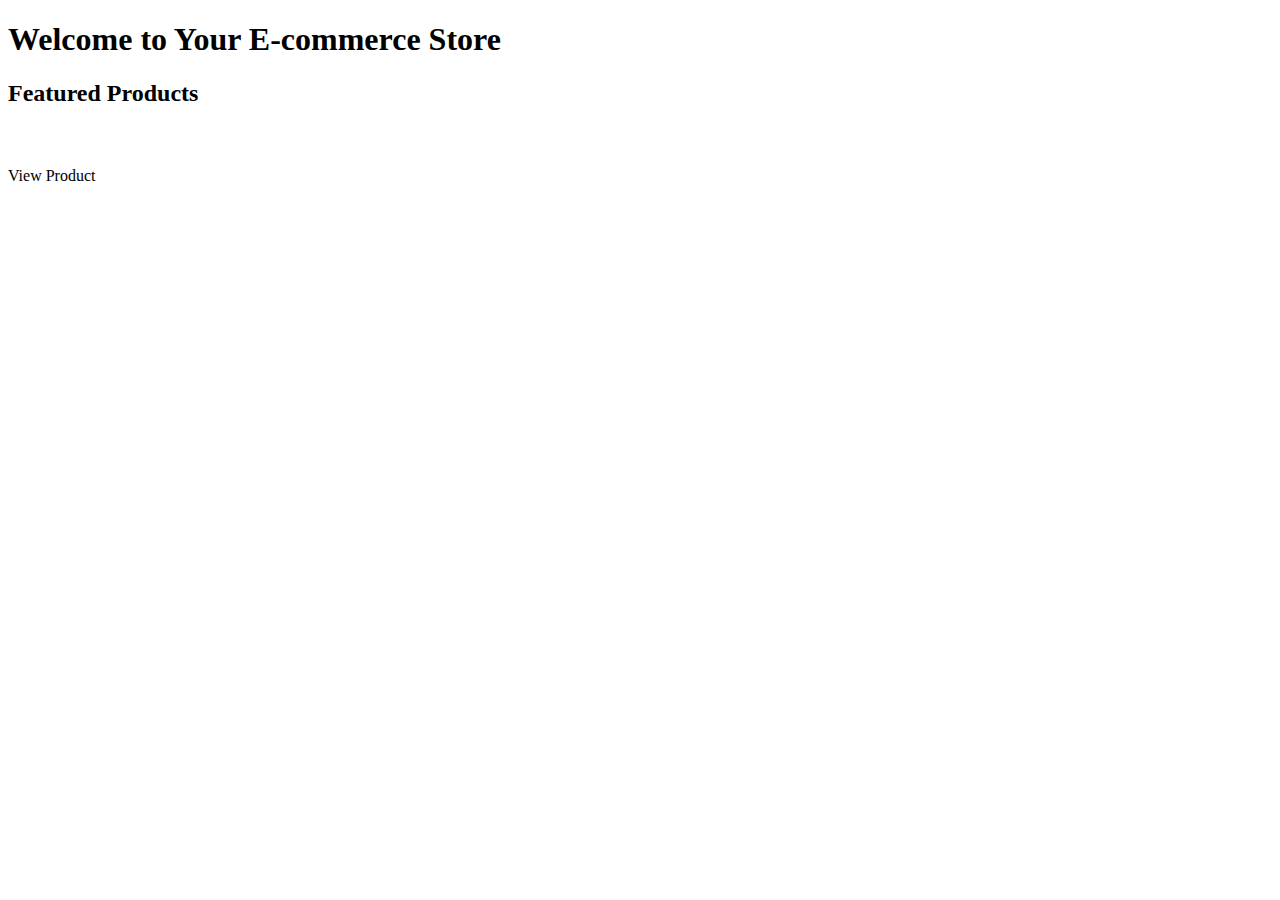
<file: rapid-web/src/main/resources/templates/index.html>
<!DOCTYPE html>
<html lang="en" xmlns:th="http://www.thymeleaf.org">
<head>
    <meta charset="UTF-8">
    <meta name="viewport" content="width=device-width, initial-scale=1.0">
    <title>Home - Your E-commerce Store</title>
</head>
<body>
<div th:replace="~{header :: headerfrag}"></div>

<main class="container mt-4">
    <h1 class="mb-4">Welcome to Your E-commerce Store</h1>
    <section class="featured-products">
        <h2 class="mb-3">Featured Products</h2>
        <div class="row">
            <!-- Loop through featured products -->
            <div th:each="product : ${featuredProducts}" class="col-md-4 mb-4">
                <div class="card">
                    <img th:src="${product.imageUrl}" class="card-img-top" th:alt="${product.name}">
                    <div class="card-body">
                        <h5 class="card-title" th:text="${product.name}"></h5>
                        <p class="card-text" th:text="${'$' + product.price}"></p>
                        <a th:href="@{'/product/' + ${product.id}}" class="btn btn-primary">View Product</a>
                    </div>
                </div>
            </div>
        </div>
    </section>
</main>

<div th:replace="fragments/footer :: footer"></div>
</body>
</html>
</file>
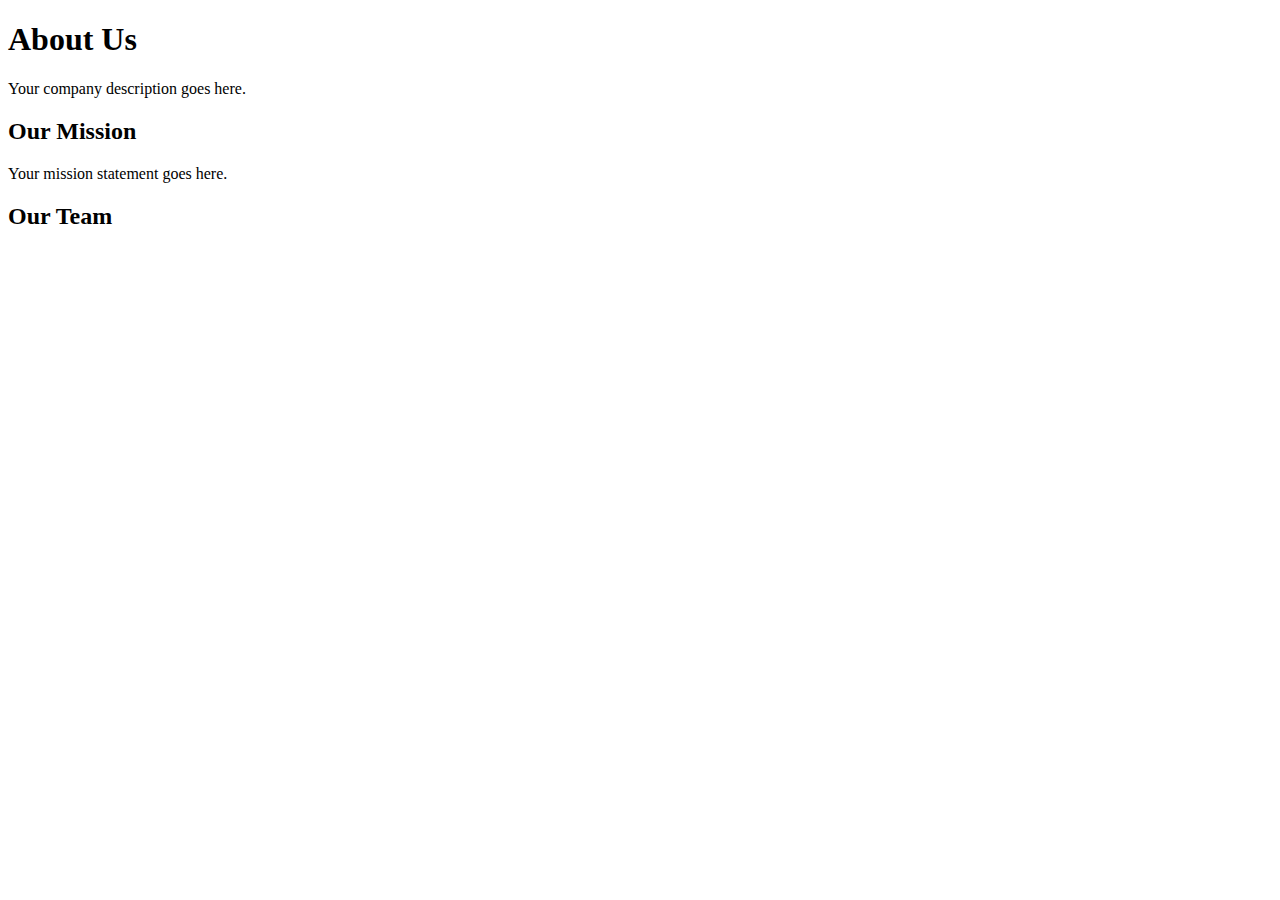
<file: rapid-web/src/main/resources/templates/about.html>
<!DOCTYPE html>
<html lang="en" xmlns:th="http://www.thymeleaf.org">
<head>
    <meta charset="UTF-8">
    <meta name="viewport" content="width=device-width, initial-scale=1.0">
    <title>About Us - Your E-commerce Store</title>
</head>
<body>
<div th:replace="fragments/header :: header"></div>

<main class="container mt-4">
    <h1 class="mb-4">About Us</h1>
    <section class="about-content">
        <p class="lead">Your company description goes here.</p>
        <h2 class="mt-4">Our Mission</h2>
        <p>Your mission statement goes here.</p>
        <h2 class="mt-4">Our Team</h2>
        <div class="row">
            <!-- Loop through team members -->
            <div th:each="member : ${teamMembers}" class="col-md-4 mb-4">
                <div class="card">
                    <img th:src="${member.imageUrl}" class="card-img-top" th:alt="${member.name}">
                    <div class="card-body">
                        <h5 class="card-title" th:text="${member.name}"></h5>
                        <p class="card-text" th:text="${member.position}"></p>
                    </div>
                </div>
            </div>
        </div>
    </section>
</main>

<div th:replace="fragments/footer :: footer"></div>
</body>
</html>
</file>
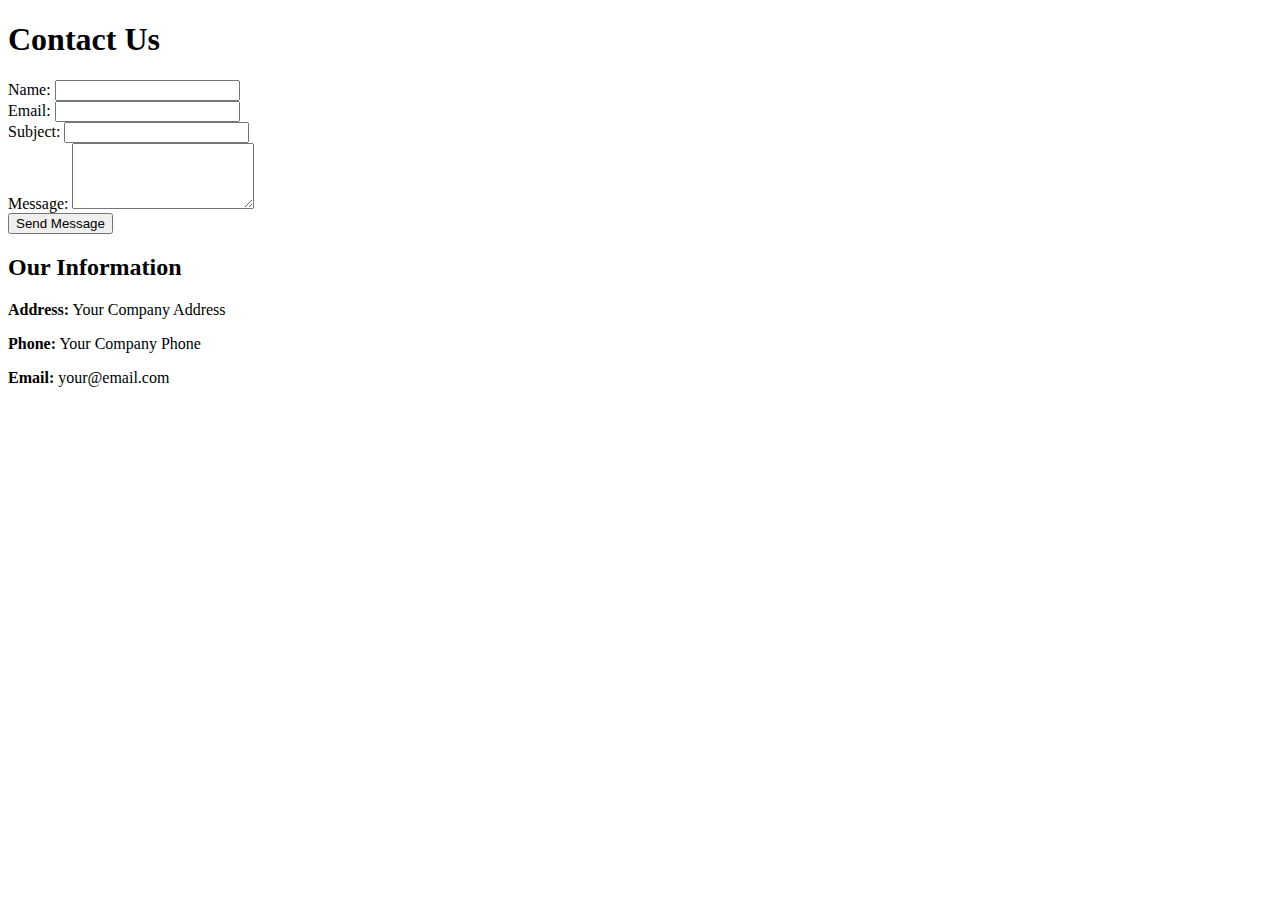
<file: rapid-web/src/main/resources/templates/contact.html>
<!DOCTYPE html>
<html lang="en" xmlns:th="http://www.thymeleaf.org">
<head>
    <meta charset="UTF-8">
    <meta name="viewport" content="width=device-width, initial-scale=1.0">
    <title>Contact Us - Your E-commerce Store</title>
</head>
<body>
<div th:replace="fragments/header :: header"></div>

<main class="container mt-4">
    <h1 class="mb-4">Contact Us</h1>
    <div class="row">
        <section class="col-md-6 contact-form">
            <form th:action="@{/contact}" method="post" th:object="${contactForm}">
                <div class="mb-3">
                    <label for="name" class="form-label">Name:</label>
                    <input type="text" class="form-control" id="name" th:field="*{name}" required>
                </div>
                <div class="mb-3">
                    <label for="email" class="form-label">Email:</label>
                    <input type="email" class="form-control" id="email" th:field="*{email}" required>
                </div>
                <div class="mb-3">
                    <label for="subject" class="form-label">Subject:</label>
                    <input type="text" class="form-control" id="subject" th:field="*{subject}" required>
                </div>
                <div class="mb-3">
                    <label for="message" class="form-label">Message:</label>
                    <textarea class="form-control" id="message" th:field="*{message}" rows="4" required></textarea>
                </div>
                <button type="submit" class="btn btn-primary">Send Message</button>
            </form>
        </section>
        <section class="col-md-6 contact-info">
            <h2>Our Information</h2>
            <p><strong>Address:</strong> Your Company Address</p>
            <p><strong>Phone:</strong> Your Company Phone</p>
            <p><strong>Email:</strong> your@email.com</p>
        </section>
    </div>
</main>

<div th:replace="fragments/footer :: footer"></div>
</body>
</html>
</file>
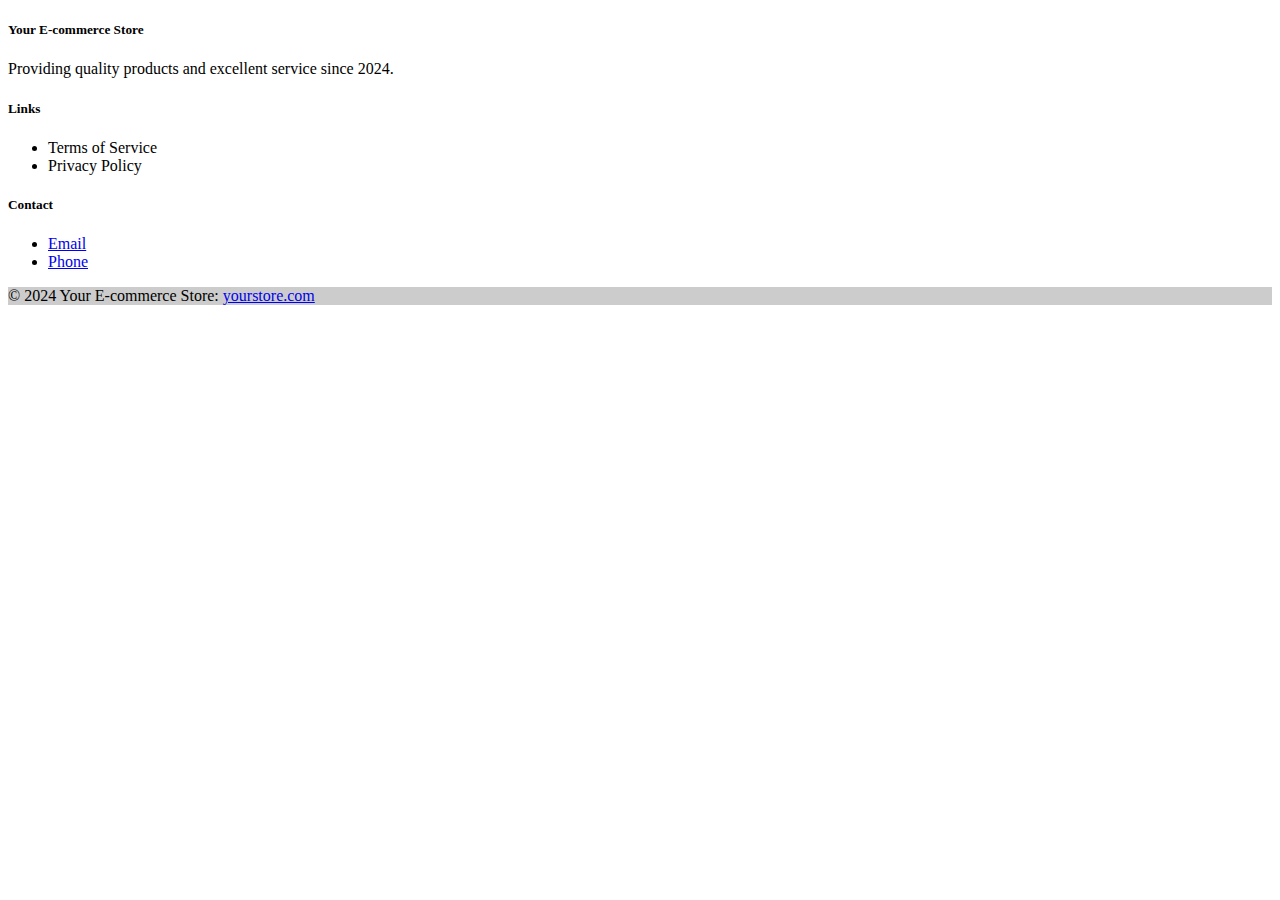
<file: rapid-web/src/main/resources/templates/footer.html>
<!DOCTYPE html>
<html xmlns:th="http://www.thymeleaf.org">
<body>
<footer th:fragment="footer" class="bg-light text-center text-lg-start mt-4">
    <div class="container p-4">
        <div class="row">
            <div class="col-lg-6 col-md-12 mb-4 mb-md-0">
                <h5 class="text-uppercase">Your E-commerce Store</h5>
                <p>
                    Providing quality products and excellent service since 2024.
                </p>
            </div>
            <div class="col-lg-3 col-md-6 mb-4 mb-md-0">
                <h5 class="text-uppercase">Links</h5>
                <ul class="list-unstyled mb-0">
                    <li><a th:href="@{/terms}" class="text-dark">Terms of Service</a></li>
                    <li><a th:href="@{/privacy}" class="text-dark">Privacy Policy</a></li>
                </ul>
            </div>
            <div class="col-lg-3 col-md-6 mb-4 mb-md-0">
                <h5 class="text-uppercase mb-0">Contact</h5>
                <ul class="list-unstyled">
                    <li><a href="#!" class="text-dark">Email</a></li>
                    <li><a href="#!" class="text-dark">Phone</a></li>
                </ul>
            </div>
        </div>
    </div>
    <div class="text-center p-3" style="background-color: rgba(0, 0, 0, 0.2);">
        © 2024 Your E-commerce Store:
        <a class="text-dark" href="/">yourstore.com</a>
    </div>
</footer>
</body>
</html>
</file>
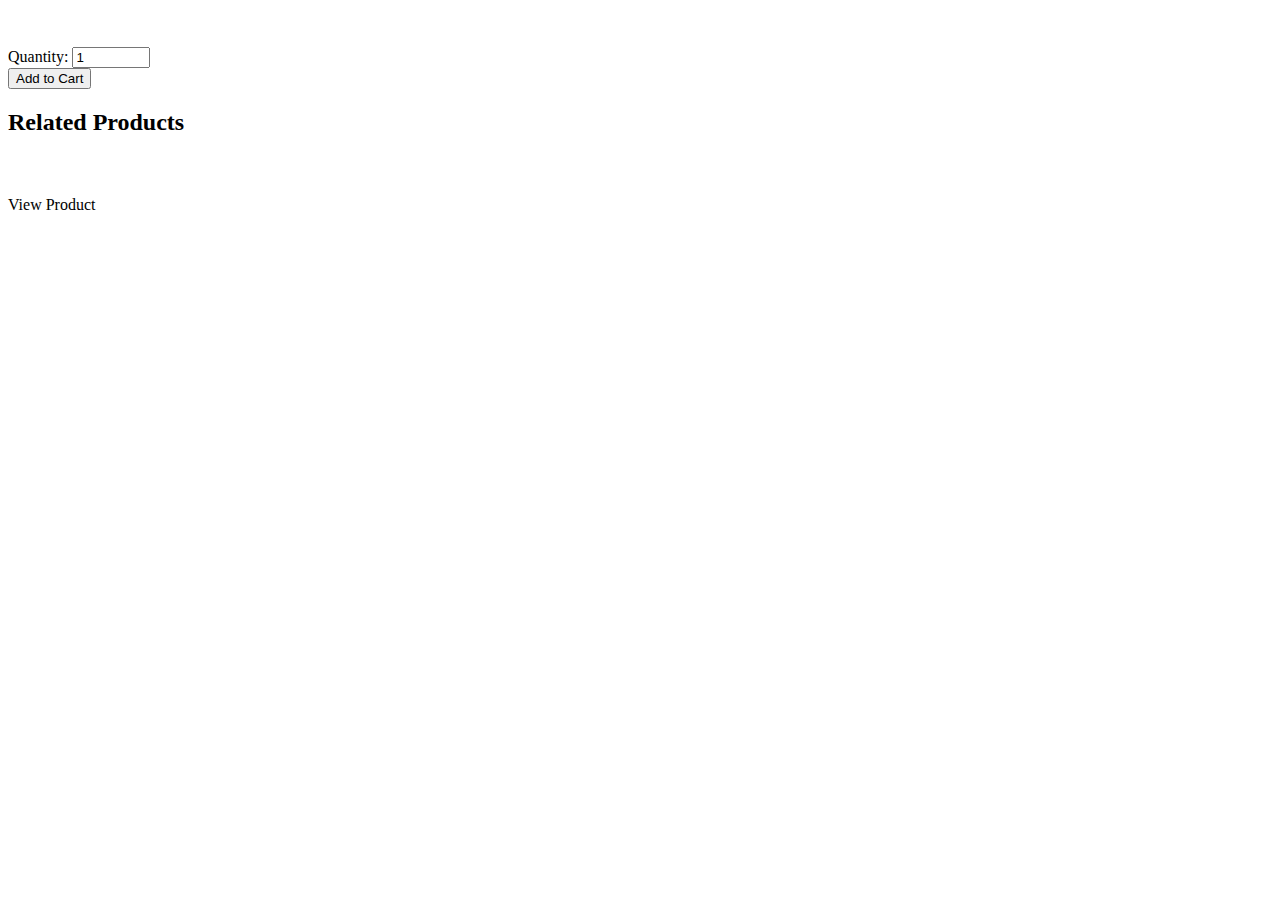
<file: rapid-web/src/main/resources/templates/product.html>
<!DOCTYPE html>
<html lang="en" xmlns:th="http://www.thymeleaf.org">
<head>
    <meta charset="UTF-8">
    <meta name="viewport" content="width=device-width, initial-scale=1.0">
    <title th:text="${product.name} + ' - Your E-commerce Store'"></title>
</head>
<body>
<div th:replace="fragments/header :: header"></div>

<main class="container mt-4">
    <div class="row">
        <div class="col-md-6">
            <img th:src="${product.imageUrl}" class="img-fluid" th:alt="${product.name}">
        </div>
        <div class="col-md-6">
            <h1 th:text="${product.name}"></h1>
            <p class="lead" th:text="${'$' + product.price}"></p>
            <p th:text="${product.description}"></p>
            <form th:action="@{/cart/add}" method="post" class="mb-3">
                <input type="hidden" name="productId" th:value="${product.id}">
                <div class="mb-3">
                    <label for="quantity" class="form-label">Quantity:</label>
                    <input type="number" class="form-control" id="quantity" name="quantity" value="1" min="1" style="width: 70px;">
                </div>
                <button type="submit" class="btn btn-primary">Add to Cart</button>
            </form>
        </div>
    </div>
    <section class="mt-5">
        <h2>Related Products</h2>
        <div class="row">
            <div th:each="relatedProduct : ${relatedProducts}" class="col-md-4 mb-4">
                <div class="card">
                    <img th:src="${relatedProduct.imageUrl}" class="card-img-top" th:alt="${relatedProduct.name}">
                    <div class="card-body">
                        <h5 class="card-title" th:text="${relatedProduct.name}"></h5>
                        <p class="card-text" th:text="${'$' + relatedProduct.price}"></p>
                        <a th:href="@{'/product/' + ${relatedProduct.id}}" class="btn btn-primary">View Product</a>
                    </div>
                </div>
            </div>
        </div>
    </section>
</main>

<div th:replace="fragments/footer :: footer"></div>
</body>
</html>
</file>
